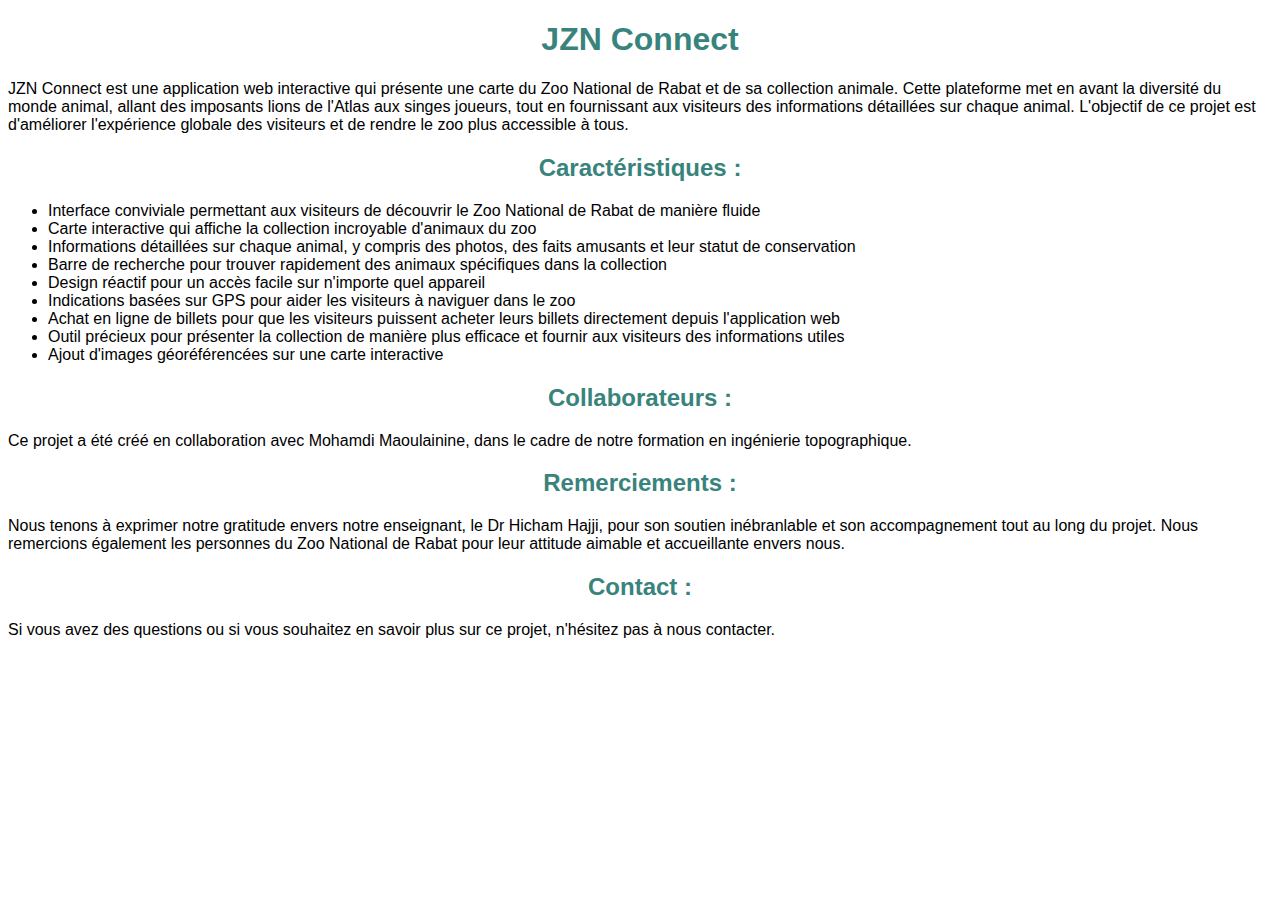
<file: landing_page.html>
<!DOCTYPE html>
<html>
  <head>
    <title>JZN Connect</title>
    <style>
      body {
        font-family: "Open Sans", sans-serif;
      }
      h1, h2 {
        text-align: center;
      }
    </style>
  </head>
  <body>
    <h1 style="color: #38837b">JZN Connect</h1>
    <p>JZN Connect est une application web interactive qui présente une carte du Zoo National de Rabat et de sa collection animale. Cette plateforme met en avant la diversité du monde animal, allant des imposants lions de l'Atlas aux singes joueurs, tout en fournissant aux visiteurs des informations détaillées sur chaque animal. L'objectif de ce projet est d'améliorer l'expérience globale des visiteurs et de rendre le zoo plus accessible à tous.</p>
    <h2 style="color: #38837b">Caractéristiques :</h2>
    <ul>
      <li>Interface conviviale permettant aux visiteurs de découvrir le Zoo National de Rabat de manière fluide</li>
      <li>Carte interactive qui affiche la collection incroyable d'animaux du zoo</li>
      <li>Informations détaillées sur chaque animal, y compris des photos, des faits amusants et leur statut de conservation</li>
      <li>Barre de recherche pour trouver rapidement des animaux spécifiques dans la collection</li>
      <li>Design réactif pour un accès facile sur n'importe quel appareil</li>
      <li>Indications basées sur GPS pour aider les visiteurs à naviguer dans le zoo</li>
      <li>Achat en ligne de billets pour que les visiteurs puissent acheter leurs billets directement depuis l'application web</li>
      <li>Outil précieux pour présenter la collection de manière plus efficace et fournir aux visiteurs des informations utiles</li>
      <li>Ajout d'images géoréférencées sur une carte interactive</li>
    </ul>
    <h2 style="color: #38837b">Collaborateurs :</h2>
    <p>Ce projet a été créé en collaboration avec Mohamdi Maoulainine, dans le cadre de notre formation en ingénierie topographique.</p>
    <h2 style="color: #38837b">Remerciements :</h2>
    <p>Nous tenons à exprimer notre gratitude envers notre enseignant, le Dr Hicham Hajji, pour son soutien inébranlable et son accompagnement tout au long du projet. Nous remercions également les personnes du Zoo National de Rabat pour leur attitude aimable et accueillante envers nous.</p>
    <h2 style="color: #38837b">Contact :</h2>
    <p>Si vous avez des questions ou si vous souhaitez en savoir plus sur ce projet, n'hésitez pas à nous contacter.</p>
    <div>
        <br>     <br>    <br>    <br>    <br>    <br>     
    </div>
    <div>
        <br>     <br>    <br>    <br>    <br>    <br>     
    </div>

</body>
</html>
</file>
